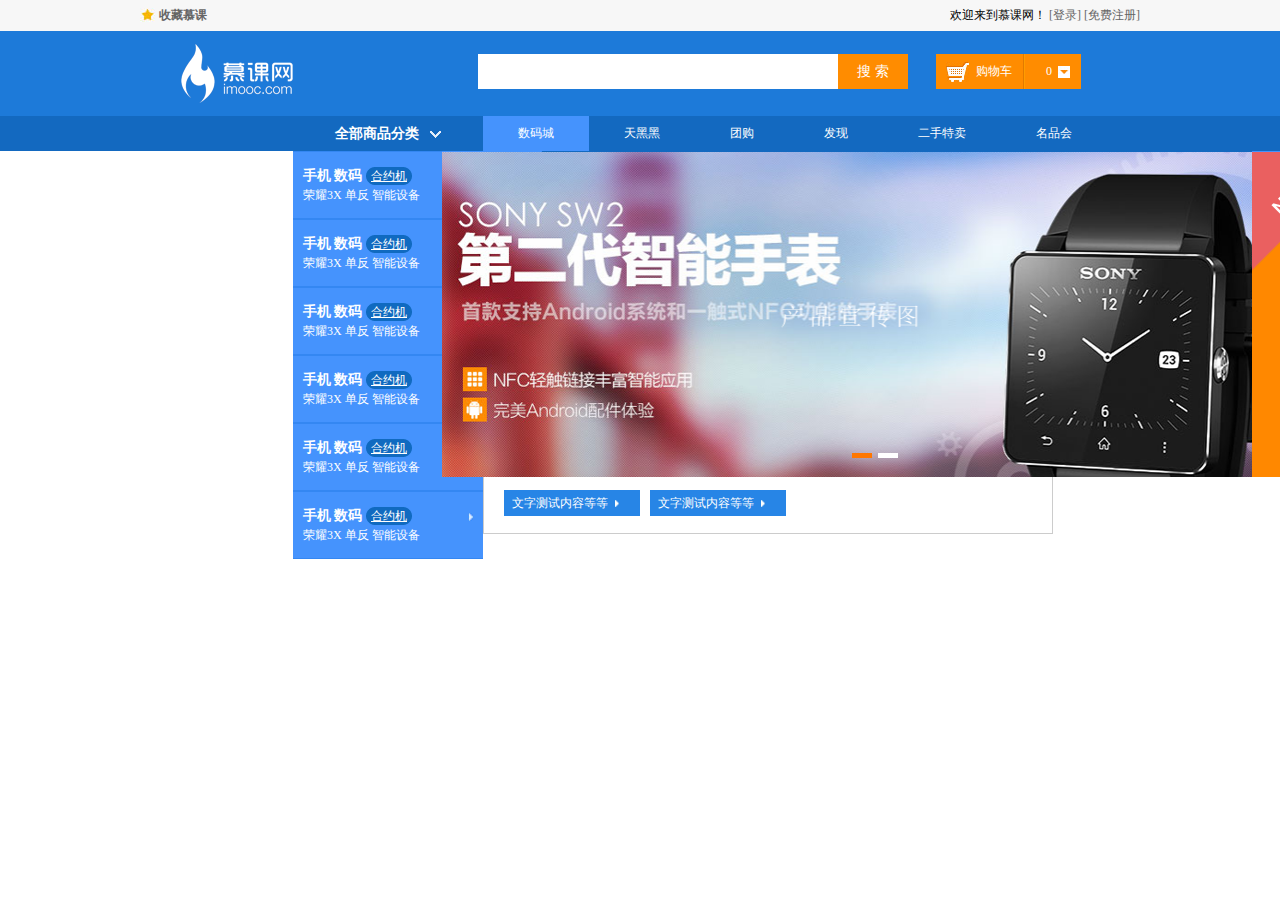
<file: 我的电商网站/index.html>
<!DOCTYPE html>
<html>
<head>
    <meta charset="utf-8">
    <title></title>
    <link rel="stylesheet" type="text/css" href="styles/reset.css">
    <link rel="stylesheet" type="text/css" href="styles/main.css">
</head>
<body>
<div class="headerBar">
    <div class="topBar">
        <div class="comWidth">
            <div class="leftArea">
                <a href="#" class="collection">收藏慕课</a>
            </div>
            <div class="rightArea">
                欢迎来到慕课网！
                <a href="#">[登录]</a>
                <a href="#">[免费注册]</a>
            </div>
        </div>
    </div>

    <div class="logoBar">
        <div class="comWidth">
            <div class="logo fl">
                <a href="#"><img src="images/2.png" alt="慕课网"></a>
            </div>
            <div class="search_box fl">
                <input type="text" class="search_text fl">
                <input type="button" value="搜 索" class="search_btn fr">
            </div>
            <div class="shopCar fr">
                <span class="shopText fl">购物车</span>
                <span class="shopNum fr">0</span>
            </div>
        </div>
    </div>

    <div class="navBox">
        <div class="comWidth
        ">
            <div class="shopClass fl">
                <h3>全部商品分类<i></i></h3>
                <div class="shopClass_show">
                    <dl class="shopClass_item">
                        <dt><a href="#" class="b">手机</a> <a href="#" class="b">数码</a> <a href="#" class="aLink">合约机</a></dt>
                        <dd><a href="#">荣耀3X</a> <a href="#">单反</a> <a href="#">智能设备</a></dd>
                    </dl>
                    <dl class="shopClass_item">
                        <dt><a href="#" class="b">手机</a> <a href="#" class="b">数码</a> <a href="#" class="aLink">合约机</a></dt>
                        <dd><a href="#">荣耀3X</a> <a href="#">单反</a> <a href="#">智能设备</a></dd>
                    </dl>
                    <dl class="shopClass_item ">
                        <dt><a href="#" class="b">手机</a> <a href="#" class="b">数码</a> <a href="#" class="aLink">合约机</a></dt>
                        <dd><a href="#">荣耀3X</a> <a href="#">单反</a> <a href="#">智能设备</a></dd>
                    </dl>
                                        <dl class="shopClass_item">
                        <dt><a href="#" class="b">手机</a> <a href="#" class="b">数码</a> <a href="#" class="aLink">合约机</a></dt>
                        <dd><a href="#">荣耀3X</a> <a href="#">单反</a> <a href="#">智能设备</a></dd>
                    </dl>
                    <dl class="shopClass_item">
                        <dt><a href="#" class="b">手机</a> <a href="#" class="b">数码</a> <a href="#" class="aLink">合约机</a></dt>
                        <dd><a href="#">荣耀3X</a> <a href="#">单反</a> <a href="#">智能设备</a></dd>
                    </dl>
                    <dl class="shopClass_item">
                        <dt><a href="#" class="b">手机</a> <a href="#" class="b">数码</a> <a href="#" class="aLink">合约机</a></dt>
                        <dd><a href="#">荣耀3X</a> <a href="#">单反</a> <a href="#">智能设备</a></dd>
                    </dl>
                </div>
                <div class="shopClass_list">
                    <div class="shopClass_cont">
                        <dl class="shopList_item">
                            <dt>电脑装机</dt>
                            <dd>
                                <a href="#">优衣库</a><a href="#">迪卡侬</a><a href="#">乐事</a><a href="#">阿里巴巴</a><a href="#">蚂蚁</a><a href="#">拉钩网</a>
                            </dd>
                        </dl>
                        <dl class="shopList_item">
                            <dt>电脑装机</dt>
                            <dd>
                                <a href="#">优衣库</a><a href="#">迪卡侬</a><a href="#">乐事</a><a href="#">阿里巴巴</a><a href="#">蚂蚁</a><a href="#">拉钩网</a><a href="#">优衣库</a><a href="#">迪卡侬</a><a href="#">乐事</a><a href="#">阿里巴巴</a><a href="#">蚂蚁</a><a href="#">拉钩网</a>
                            </dd>
                        </dl>
                        <dl class="shopList_item">
                            <dt>电脑装机</dt>
                            <dd>
                                <a href="#">优衣库</a><a href="#">迪卡侬</a><a href="#">乐事</a><a href="#">阿里巴巴</a><a href="#">蚂蚁</a><a href="#">拉钩网</a><a href="#">优衣库</a><a href="#">迪卡侬</a><a href="#">乐事</a><a href="#">阿里巴巴</a><a href="#">蚂蚁</a><a href="#">拉钩网</a>
                            </dd>
                        </dl>
                        <dl class="shopList_item">
                            <dt>电脑装机</dt>
                            <dd>
                                <a href="#">优衣库</a><a href="#">迪卡侬</a><a href="#">乐事</a><a href="#">阿里巴巴</a><a href="#">蚂蚁</a><a href="#">拉钩网</a>
                            </dd>
                        </dl>
                        <dl class="shopList_item">
                            <dt>电脑装机</dt>
                            <dd>
                                <a href="#">优衣库</a><a href="#">迪卡侬</a><a href="#">乐事</a><a href="#">阿里巴巴</a><a href="#">蚂蚁</a><a href="#">拉钩网</a><a href="#">优衣库</a><a href="#">迪卡侬</a><a href="#">乐事</a><a href="#">阿里巴巴</a><a href="#">蚂蚁</a><a href="#">拉钩网</a><a href="#">优衣库</a><a href="#">迪卡侬</a><a href="#">乐事</a><a href="#">阿里巴巴</a><a href="#">蚂蚁</a><a href="#">拉钩网</a><a href="#">优衣库</a><a href="#">迪卡侬</a><a href="#">乐事</a><a href="#">阿里巴巴</a><a href="#">蚂蚁</a><a href="#">拉钩网</a>
                            </dd>
                        </dl>
                        <div class="shopList_links">
                            <a href="#">文字测试内容等等<span></span></a><a href="#">文字测试内容等等<span></span></a>

                        </div>
                    </div>
                </div>
            </div>
            <ul class="nav fl">
                <li><a href="#" class="active">数码城</a></li>
                <li><a href="#">天黑黑</a></li>
                <li><a href="#">团购</a></li>
                <li><a href="#">发现</a></li>
                <li><a href="#">二手特卖</a></li>
                <li><a href="#">名品会</a></li>
            </ul>
        </div>
    </div>
</div>
<div class="banner comWidth">
    <div class="banner_bar">
        <ul class="imgBox">
            <li><a href="#"><img src="images/banner/banner1.png" alt="banner"></a></li>
            <li><a href="#"><img src="images/banner/banner2.png" alt="banner"></a></li>
        </ul>
        <div class="imgNum">
            <a href="#" class="active"></a><a href="#"></a>
        </div>
    </div>
</div>
</body>
</html>
</file>
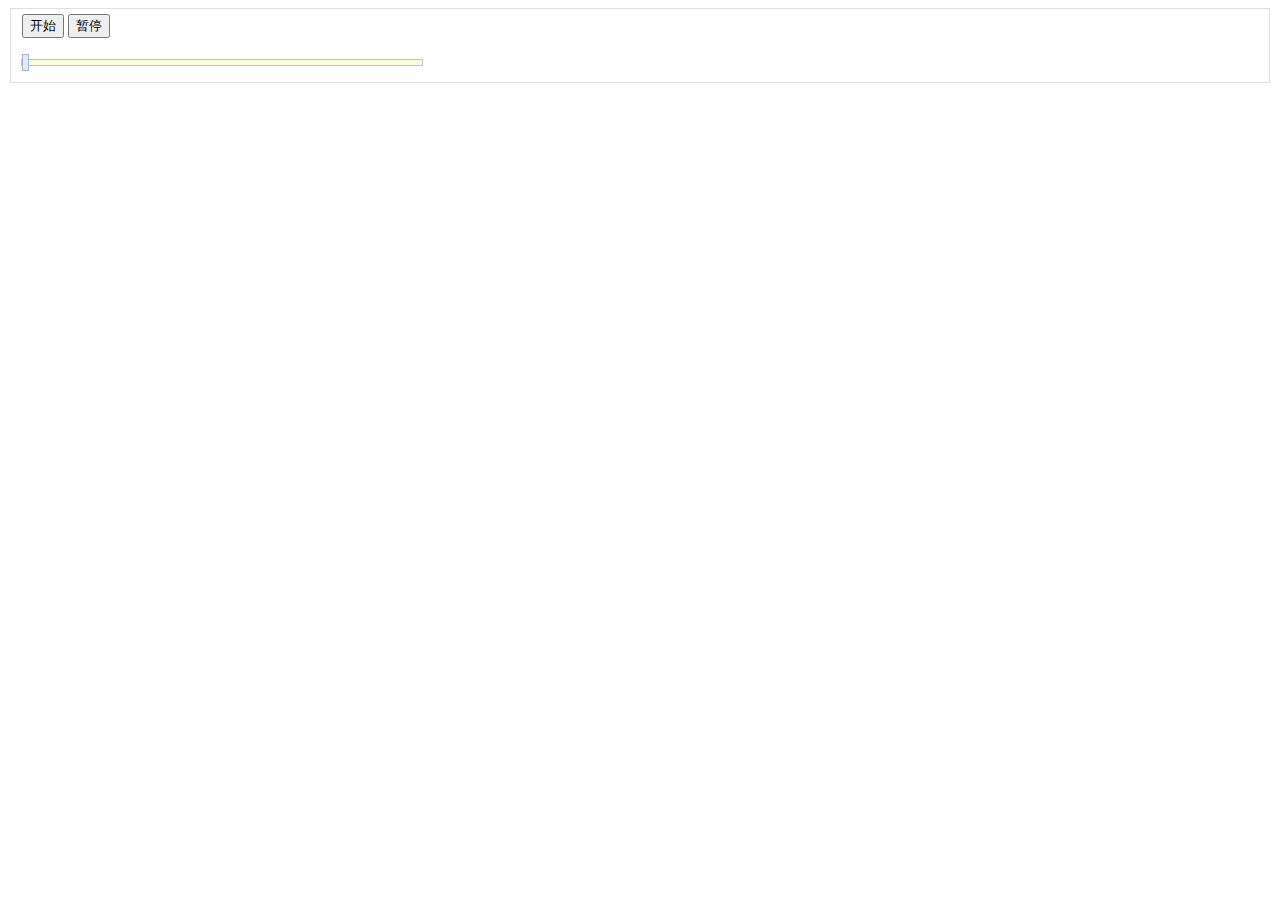
<file: jQuery作业/时间条实现/index.html>
<!doctype html>
<html>

<head>
    <meta charset="utf-8">
    <title>时间条实现</title>
    <script type="text/javascript" src="jquery-1.2.6.js"></script>
    <script type="text/javascript" src="jquery.jslider.js"></script>
    <script type="text/javascript" src = "scripts/myTimeLine.js"></script>
    <style type="text/css">
    .defaultbar {
        margin-top: 10px;
        height: 5px;
        background-color: #FFFFE0;
        border: 1px solid #A9C9E2;
        position: relative;
    }

    .defaultbar .jquery-completed {
        height: 3px;
        background-color: #7d9edb;
        top: 1px;
        left: 1px;
        position: absolute;
    }

    .defaultbar .jquery-jslider {
        height: 15px;
        background-color: #E6E6FA;
        border: 1px solid #A5B6C8;
        top: -6px;
        display: block;
        cursor: pointer;
        position: absolute;
    }

    .defaultbar .jquery-jslider-hover {
        background-color: #000080;
    }

    .btn{
        /*display: inline-block;*/
        padding: 5px 1px;
    }

    fieldset {
        border: solid 1px #dedede;
        padding: 0 10px;
    }

    fieldset legend {
        background-color: #FFF5FA;
        border: 1px solid #F8B3D0;
        padding: 5px 10px;
    }
    </style>
    <script type="text/javascript">
    $().ready(function() {

        $.fn.jSlider({

            renderTo: '#slidercontainer1',

            size: {

                barWidth: 400,

                sliderWidth: 5

            },

            onChanging: function(percentage, e) {
                console.log('percentage: %s', percentage);
            }

        });

    });
    </script>
</head>

<body>
    <fieldset>
        <div class="btn">
            <button id = "start">开始</button>
            <button id="pause">暂停</button>
        </div>
        <dl>
            <div id="slidercontainer1"></div>
        </dl>
    </fieldset>
</body>

</html>
</file>
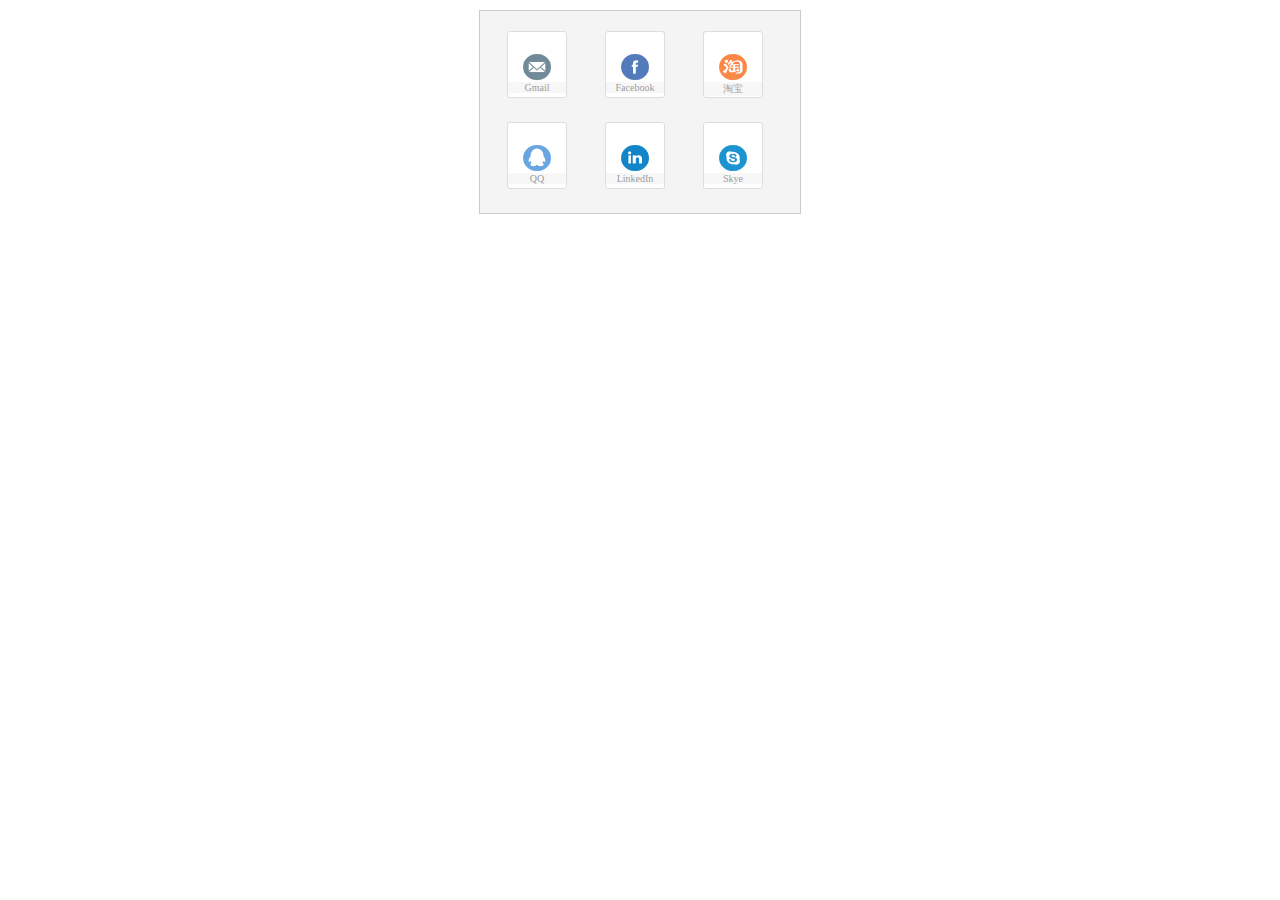
<file: 动画初步/jQuery动画案例.html>
<!DOCTYPE html>
<html>

<head>
    <title>仿照淘宝网的案例</title>
    <style type="text/css">
    div {
        margin: 0;
        padding: 0;
    }

    #move {
        padding: 10px;
        width: 300px;
        background-color: #F4F4F4;
        margin: 10px auto;
        border: 1px solid #ccc;
    }

    #move a {
        display: inline-block;
        width: 58px;
        height: 25px;
        border: 1px solid #ddd;
        border-radius: 3px;
        background-color: #fff;
        text-align: center;
        margin: 10px 17px;
        position: relative;
        padding-top: 40px;
        color: #9c9c9c;
        font-size: 10px;
        text-decoration: none;
        overflow: hidden;
    }

    #move a i {
        position: absolute;
        /*距离顶部20像素*/
        top: 20px;
        left: 0;
        display: inline-block;
        width: 100%;
        text-align: center;
        /*透明度为1*/
        opacity: 1;
    }

    #move a p {
        font-size: 10px;
        font-family: "Microsoft YaHei", "微软雅黑";
        background-color: #F7F7F7;
    }

    #move a:hover {
        font-weight: bold;
        color: #000;
    }

    #move img {
        width: 32px;
        height: 30px;
        border: none;
    }
    </style>
    <script src="http://code.jquery.com/jquery-1.9.1.min.js"></script>
    <script type="text/javascript" src="jQuery_move.js"></script>
</head>

<body>
    <div id="move">
        <a href="#"><i><img src="images/icon_email.png" ></i><p>Gmail</p></a>
        <a href="#"><i><img src="images/icon_facebook.png" ></i><p>Facebook</p></a>
        <a href="#"><i><img src="images/icon_taobao.png" ></i><p>淘宝</p></a>
        <a href="#"><i><img src="images/icon_QQ.png" ></i><p>QQ</p></a>
        <a href="#"><i><img src="images/icon_linkedin.png" ></i><p>LinkedIn</p></a>
        <a href="#"><i><img src="images/icon_Skye.png" ></i><p>Skye</p></a>
    </div>
</body>

</html>
</file>
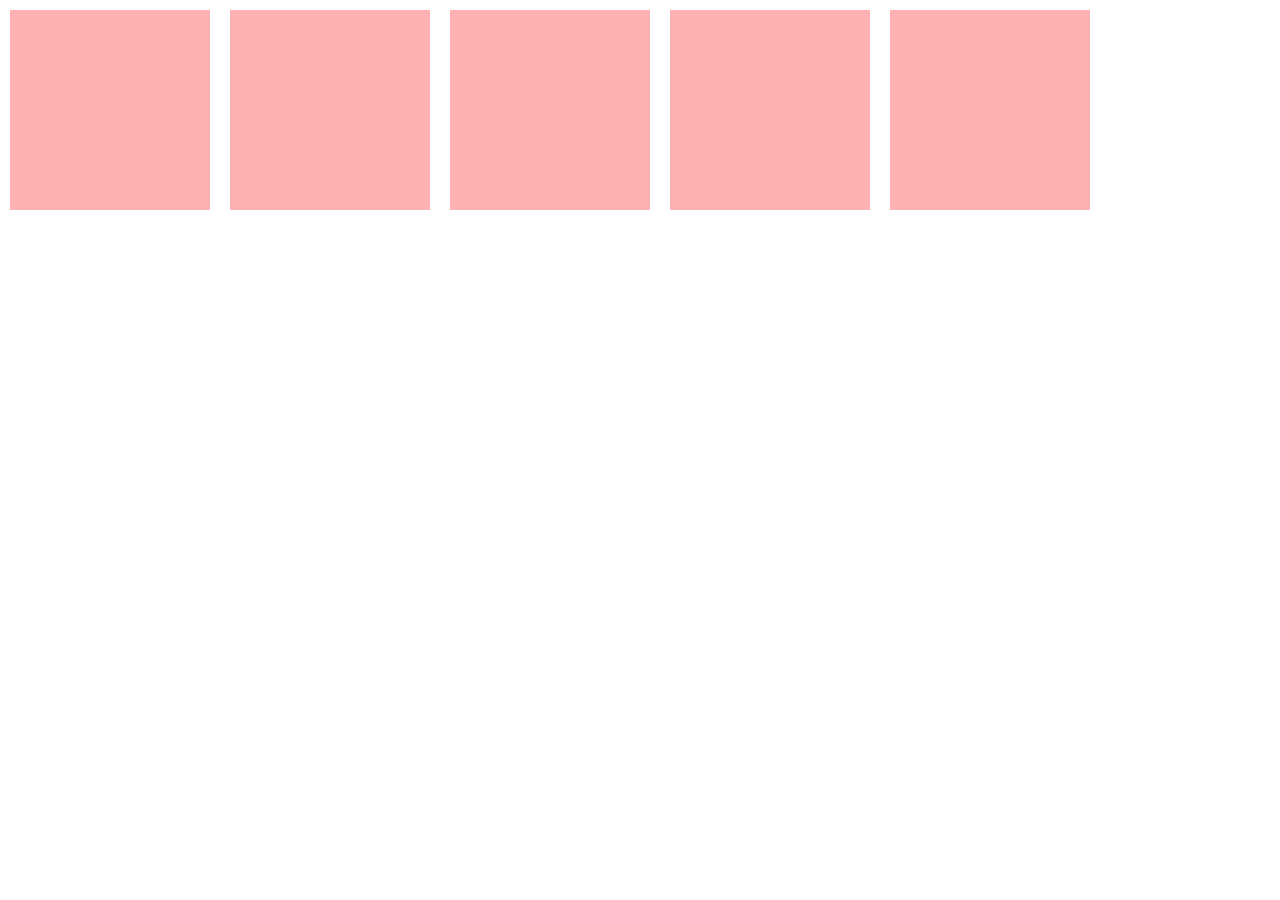
<file: 动画初步/opacity.html>
<!DOCTYPE html>
<html>
<head>
    <meta charset="utf-8">
    <title>透明度问题</title>
<style type="text/css">
    body,div
    {
        margin:0;
        padding:0;
    }
    div
    {
        width:200px;
        height:200px;
        margin:10px;
        float: left;
        background:red;
        filter:alpha(opacity:30);
        opacity: 0.3;
    }
</style>
<script type="text/javascript" src="js/opacity1.js"></script>
</head>

<body>
    <div id="div1"></div>
    <div id="div2"></div>
    <div id="div3"></div>
    <div id="div4"></div>
    <div id="div5"></div>
</body>
</html>
</file>
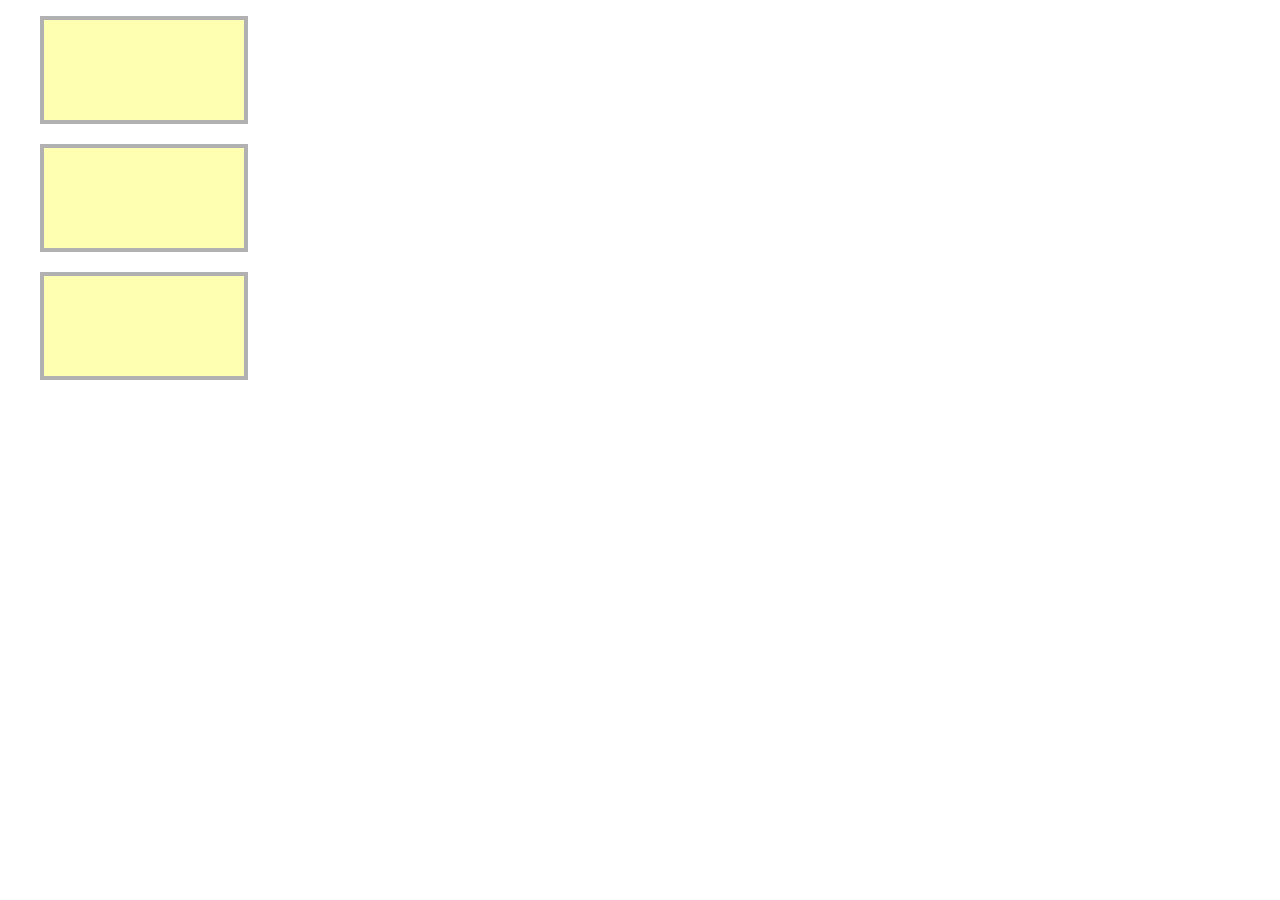
<file: 动画初步/同时运动.html>
<!DOCTYPE html>
<html>
<head>
    <meta charset  ="utf-8">
    <title>同时运动</title>
    <style type="text/css">
        body
        {
            margin: 0;
            padding: 0;
        }
        ul,li
        {
            list-style:none;
        }
        ul li
        {
            width:200px;
            height: 100px;
            background: yellow;
            margin-bottom:20px;
            filter:alpha(opacity:30);
            opacity: 0.3;
            border: 4px solid #000;
        }
    </style>
    <script type="text/javascript" src = "js/move1.js"></script>
    <script type="text/javascript" src = "js/同时运动.js"></script>
</head>

<body>
    <ul>
        <li id="li1"></li>
        <li id="li2"></li>
        <li id="li3"></li>
    </ul>
</body>
</html>
</file>
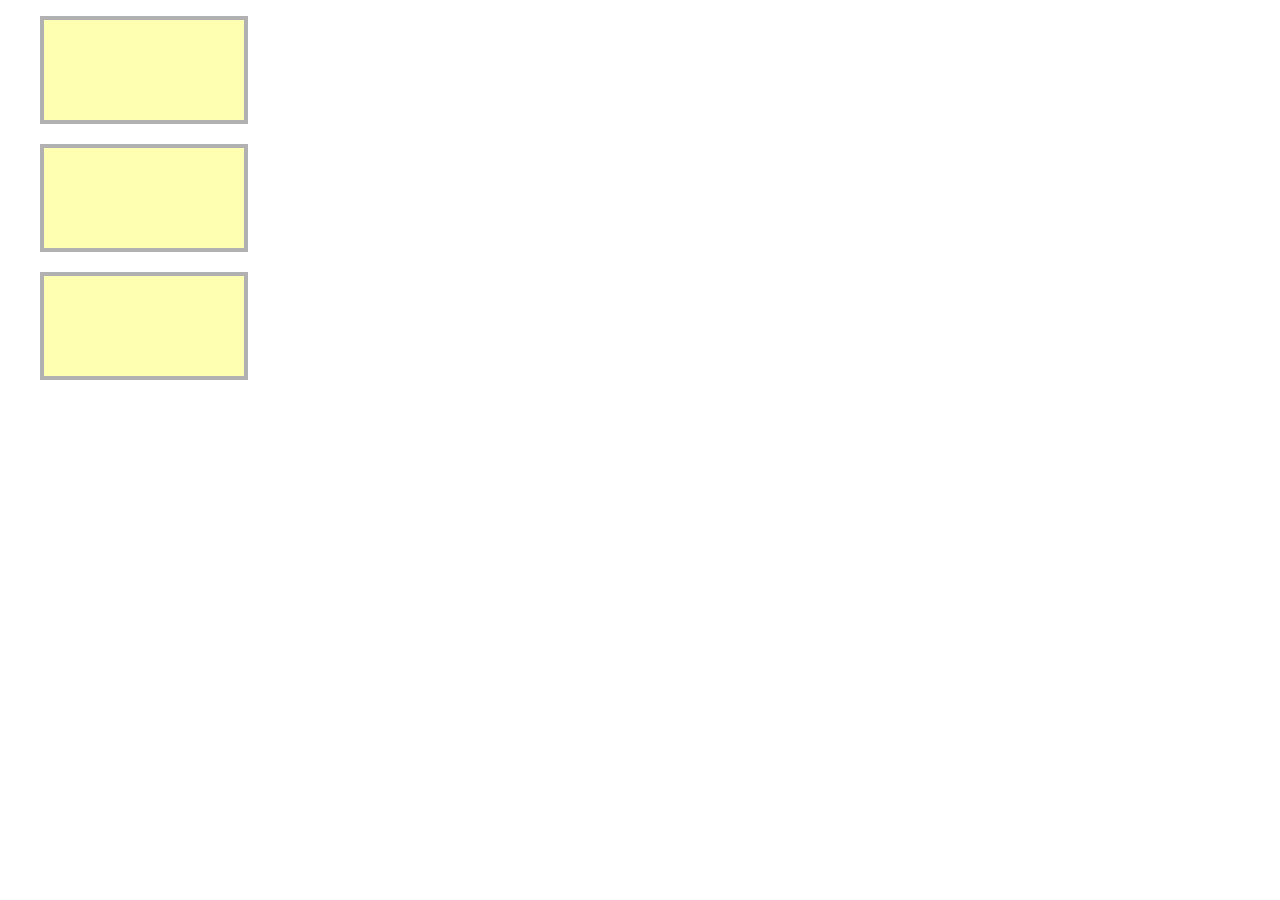
<file: 动画初步/多物体运动.html>
<!DOCTYPE html>
<html>
<head>
    <meta charset="utf-8">
    <title>多物体运动</title>
    <style type="text/css">
        body
        {
            margin: 0;
            padding: 0;
        }
        ul,li
        {
            list-style:none;
        }
        ul li
        {
            width:200px;
            height: 100px;
            background: yellow;
            margin-bottom:20px;
            filter:alpha(opacity:30);
            opacity: 0.3;
            border: 4px solid #000;
        }
    </style>
    <script type="text/javascript" src = "js/多物体运动1.js"></script>
</head>

<body>
    <ul>
        <li id="li1"></li>
        <li id="li2"></li>
        <li id="li3"></li>
    </ul>
</body>
</html>
</file>
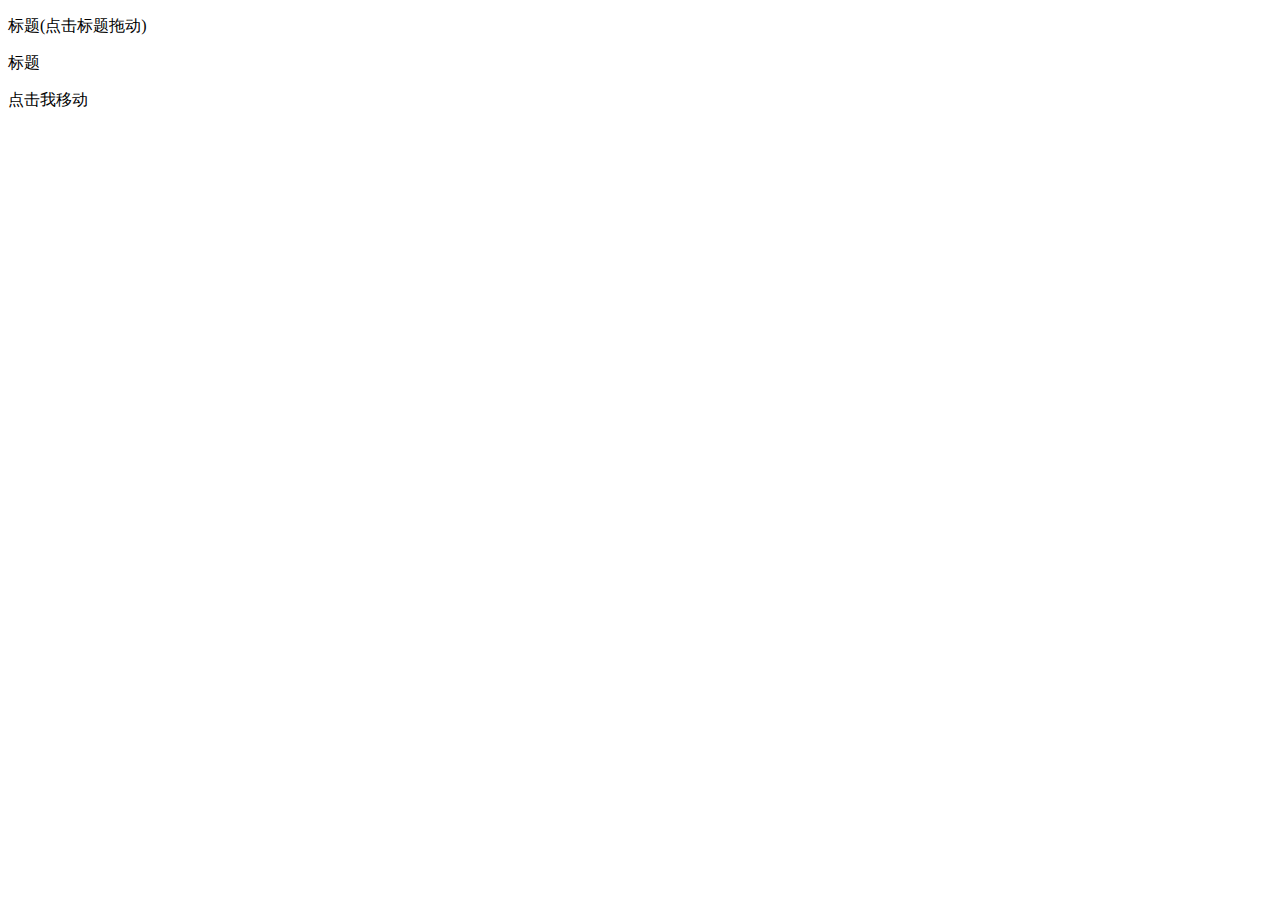
<file: 动画初步/拖拽.html>
<!DOCTYPE html>
<html>
<head>
    <title>拖拽演示</title>
    <script src="http://code.jquery.com/jquery-1.9.1.min.js"></script>
    <script type="text/javascript" src = "../jQuery作业/拖拽/scripts/drag.js"></script>
</head>
<body>
    <div class="drag">
    <p class="title">标题(点击标题拖动)</p>
    </div>
    <div class="drag1">
      <p class="title">标题</p>
      点击我移动
    </div>
</body>
</html>


<html></html>
</file>
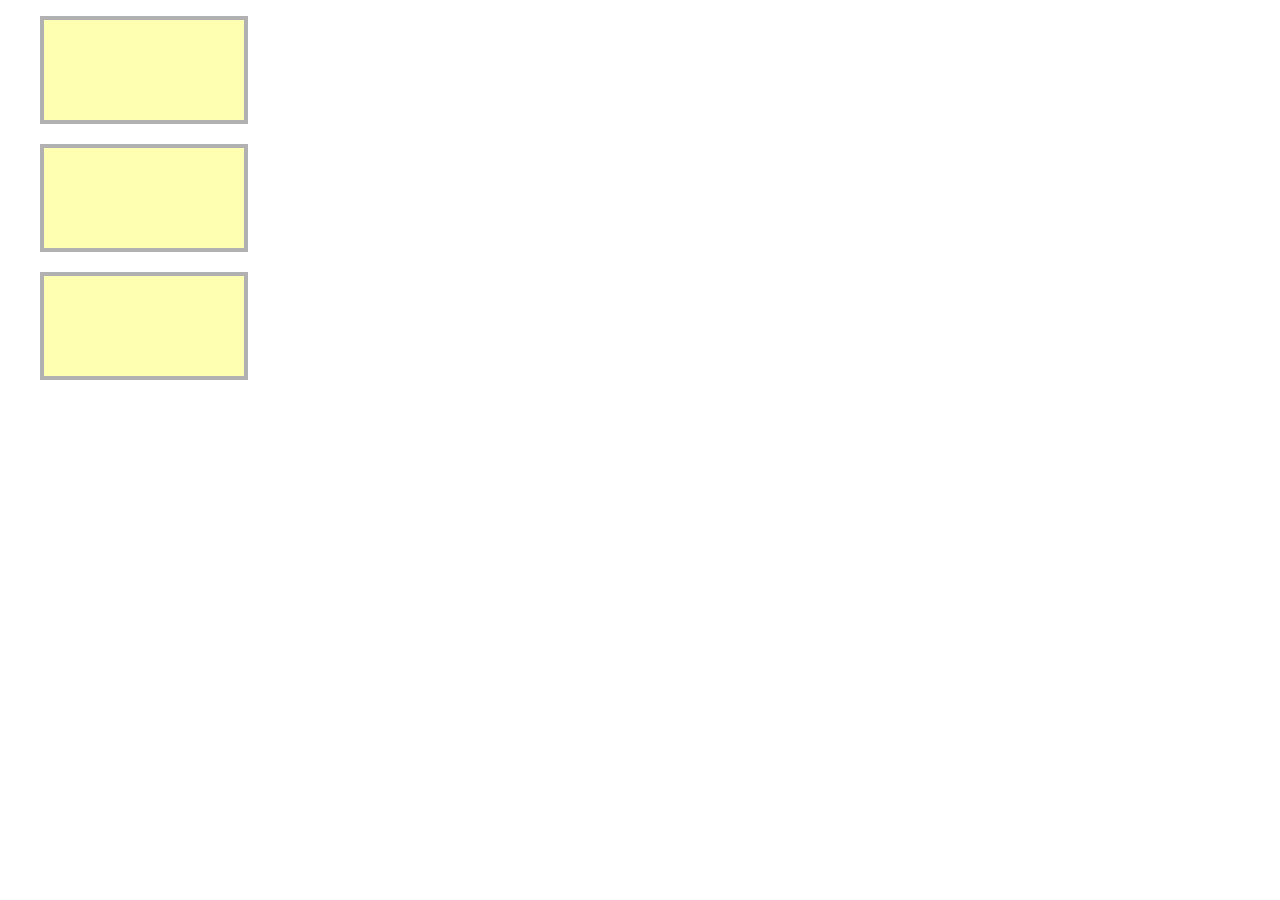
<file: 动画初步/链式运动.html>
<!DOCTYPE html>
<html>
<head>
    <meta charset="utf-8">
    <title>链式运动</title>
    <style type="text/css">
        body
        {
            margin: 0;
            padding: 0;
        }
        ul,li
        {
            list-style:none;
        }
        ul li
        {
            width:200px;
            height: 100px;
            background: yellow;
            margin-bottom:20px;
            filter:alpha(opacity:30);
            opacity: 0.3;
            border: 4px solid #000;
        }
    </style>
    <script type="text/javascript" src = "js/move.js"></script>
    <script type="text/javascript" src = "js/链式运动.js"></script>
</head>

<body>
    <ul>
        <li id="li1"></li>
        <li id="li2"></li>
        <li id="li3"></li>
    </ul>
</body>
</html>
</file>
<file: 我的电商网站/styles/main.css>
/* 公用 */
.comWidth
{
    width:1000px;
    margin-left: auto;
    margin-right: auto;
}
.leftArea{float: left;}
.rightArea{float: right;}
.hide{display: none;}
.show{display: block;}
/* topBar */
.topBar
{
    height: 31px;
    background-color:#F7F7F7;
    line-height: 31px;
}

.collection
{
    background: url(../images/icon/star.jpg) left center no-repeat;
    padding:19px;
    font-weight: bold;
}

.topBar a:hover{color: red;}


/* logo */
.logoBar
{
    height: 85px;
    background-color:#1D7AD9;
}
.fl{float: left;}
.fr{float: right;}

.logo
{
    padding-left: 41px;
    padding-top: 13px;
    line-height: 35px;
}

/* search */
.search_box{width: 430px; padding-top: 23px; padding-left: 185px;}
.search_text{width: 350px;height: 35px; line-height: 35px\9; padding: 0 5px;background-color: #FFF;}
/* /9代表所有的IE浏览器*/
.search_btn{width: 70px;height: 35px;font-size: 14px;font-family: "Microsoft YaHei","微软雅黑";background-color: #FF8C00;color: #FFF;}

/* 购物车 */
.shopCar
{
    width: 145px;
    height: 35px;background-color: #FF8C00;
    margin-top: 23px;
    margin-right: 59px;
            font-size: 14;font-family: "Microsoft YaHei","微软雅黑";
    line-height: 35px;
    color: #FFF;

}
.shopText
{
    font-size: 14;font-family: "Microsoft YaHei","微软雅黑";
    line-height: 35px;
    color: #FFF;
    height: 100%;
    width: 87px;
    border-right: #E27A00 solid 1px;
    background: url(../images/icon/shopCar.jpg) 10px center no-repeat;
    text-indent: 40px;
}

.shopNum
{
    width: 27px;
    height: 35px;
    border-left: #FF9C01 solid 1px;
    background: url(../images/icon/num.jpg) 33px center no-repeat;
    text-align: right;
    padding-right: 29px;
}

/* 导航 */
.navBox
{
    height: 35px;
    background-color: #1369C0;
    color: #FFF;
}

.shopClass
{
    width: 190px;
    position: relative;
}

.shopClass h3
{
    text-align: center;
    line-height: 35px;
}

.shopClass i
{
    width: 11px;
    height: 7px;
    overflow: hidden;
    background: url(../images/icon/tri.jpg) left center no-repeat;
    display: inline-block;
    margin-left: 11px;
}

.nav,.shopClass h3
{
    font-family: "Microsoft YaHei", "微软雅黑";
}

.nav
{
    line-height: 35px;
}

.nav li
{
    float: left;
}

.nav a
{
    height: 35px;
    display: inline-block;
    padding: 0 35px;
    color: #FFF;
}

.nav .active
{
    background-color:#4593FD;
}

/* 商品弹出列表 */
.shopClass_show
{
    background-color: #4593FD;
    position: absolute;
    left: 0;
    top: 35px;
    width: 100%;
}
.shopClass_item
{
    padding:14px 10px;
    border-bottom: #3487F2 solid 1px;
    border-top: #3487F2 solid 1px;
}
.shopClass_item dt
{
    height: 21px;
    background: url(../images/icon/shop_sj.jpg) right center no-repeat;
}
.shopClass_item .b
{
    font-family: "Microsoft YaHei", "微软雅黑";
    font-size: 14px;
    font-weight: bold;
}
.shopClass_item a
{
    color: #FFF;
}

.shopClass_item a:hover{text-decoration: underline;}

.shopClass_item .aLink
{
    width: 48px;
    height: 20px;
    background: url(../images/icon/elipse.png) left center no-repeat;
    display: inline-block;
    text-align: center;
    line-height: 20px;
    text-decoration: underline;
}

/* shopClass_item active 的状态 */
.shopClass_active
{
    background-color: #FFF;
    border-left: #4593FD solid 1px;
}

.shopClass_active a
{
    color:#000;
}
.shopClass_active .aLink
{
    color: #FFF;
    text-decoration: none;
}
.shopClass_active dt
{
    background:none;
}
/* 弹出的菜单 */
.shopClass_list
{
    width: 568px;
    border: #CCC solid 1px;
    position: absolute;
    left: 190px;
    top: 35px;
}

.shopClass_cont
{
    padding:2px 20px;
}

.shopList_item
{
    padding:10px 0;
    border-bottom:#CCC solid 1px;
}

.shopList_item dt
{
    color: #4B87D9;
    font-weight: bold;
    height: 24px;
    line-height: 24px;
}
.shopList_item dd
{
    padding-left: 68px;
    margin-top: -24px;
    line-height: 24px;
}
.shopList_item dd a
{
    margin-right: 12px;
}
.shopList_links
{
    padding: 15px 0;
}
.shopList_links a
{
    color:#FFF;
    background-color:#2785E6;
    height: 26px;
    line-height: 26px;
    font-size: 12px;
    display: inline-block;
    padding:0 14px 0 8px;
    margin-right: 10px;
}

.shopList_links span
{
    width: 11px;
    height: 7px;
    background: url(../images/icon/tri_shift.jpg) left center no-repeat;
    display: inline-block;
    margin-left: 7px;
}

/* banner部分 */
.banner
{
    width: 810px;
    height: 326px;
    float: right;
    position: relative;
}

.imgBox
{
    width: 1620px;
    height: 326px;
    position: absolute;
    left: -28px;
    top: 0;
    overflow: hidden;
}

.imgBox li{float: left;}
.imgBox img{width: 810px;height: 326px;display: block;}
.imgNum{position: absolute;left: 0; bottom: 15px;width: 100%;text-align: center;}
.imgNum a
{
    width: 20px;
    height: 5px;
    overflow: hidden;
    background-color: #FFF;
    display: inline-block;
    margin: 0 3px;
}

.imgNum .active{background-color: #FF7700}
</file>
